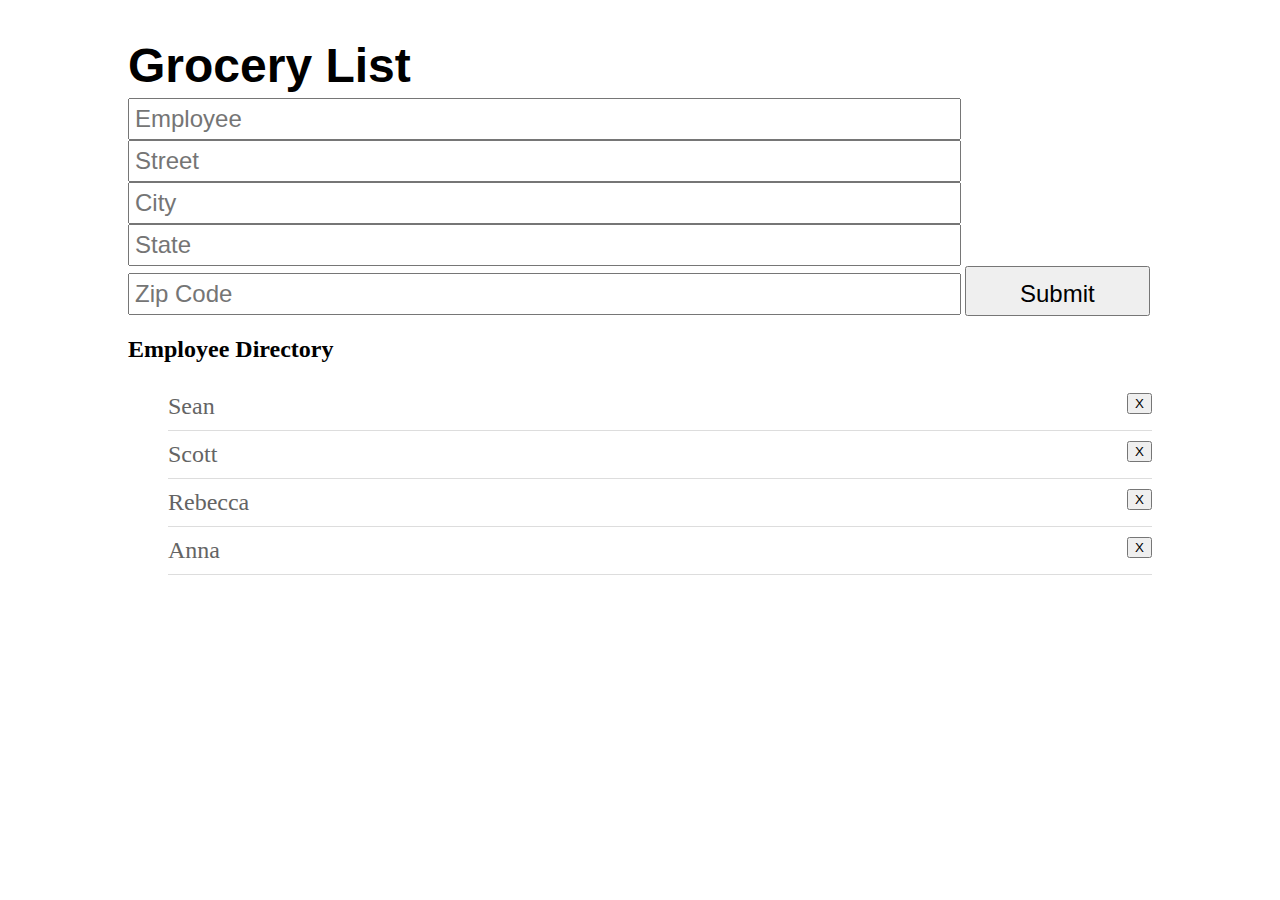
<file: Week 2 Assignment/index.html>
<!DOCTYPE html>
<html>

<head lang="en">
    <meta charset="UTF-8">
    <title>Grocery List</title>
    <link rel="stylesheet" type="text/css" href="css/style.css">
    <script src="js/angular.min%20(1).js"></script>
    <script src="js/app.js"></script>
    <script src="js/dataService.js"></script>

</head>
<body ng-app="MyApp">
    <h1>Grocery List</h1>
    <div ng-controller="DBController">
        <!--<form name="myForms" onsubmit="return validateForm()" method="post">-->
        <!--<input name="fname" type="text" ng-model="userName" placeholder="Add Grocery Item"/>-->
        <!--<button type="submit" ng-click="addName()">Submit</button>-->
        <!--</form>-->

        <form name="myForm"  onsubmit="return validateForm()" method="post">
            <input type="text" name="fname" ng-model="userName" placeholder="Employee" />
            <input type="text" name="fstreet" ng-model="street" placeholder="Street" />
            <input type="text" name="fcity" ng-model="city" placeholder="City" />
            <input type="text" name="fstate" ng-model="state" placeholder="State" />
            <input type="text" name="fzipC" ng-model="zipCode" placeholder="Zip Code" />
            <button type="submit" value="Submit" ng-click="addName()">Submit</button>
        </form>

            <h2>Employee Directory</h2>

            <ul>
                <li ng-repeat="name in nameArray">
                    {{ name }}
                    <button ng-click="deleteName(name)" id="x">X</button>
                </li>
            </ul>
    </div>


</body>
</html>
</file>
<file: Week 2 Assignment/css/style.css>
body{
    width: 80%;
    margin: 3% auto;
}

h1{
    margin: 5px 0;
    font-size: 3em;
    font-family: 'arial', sans-serif;
}

input[type*="text"]{
    width: 80%;
    font-size: 1.5em;
    padding: 5px;
    font-family: 'arial', sans-serif;

}

button[type*="submit"]{
    font-size: 1.5em;
    width: 18%;
    padding: 6px 0;
    padding-top: 12px;
}

p{
    font-size: 2em;
    font-weight: bold;
}

li{
    padding: 10px 0;
    color: #646464;
    font-size: 1.5em;
    border-bottom: 1px #dddddd solid;
    list-style: none;
}

#x{
    float: right;
}
</file>
